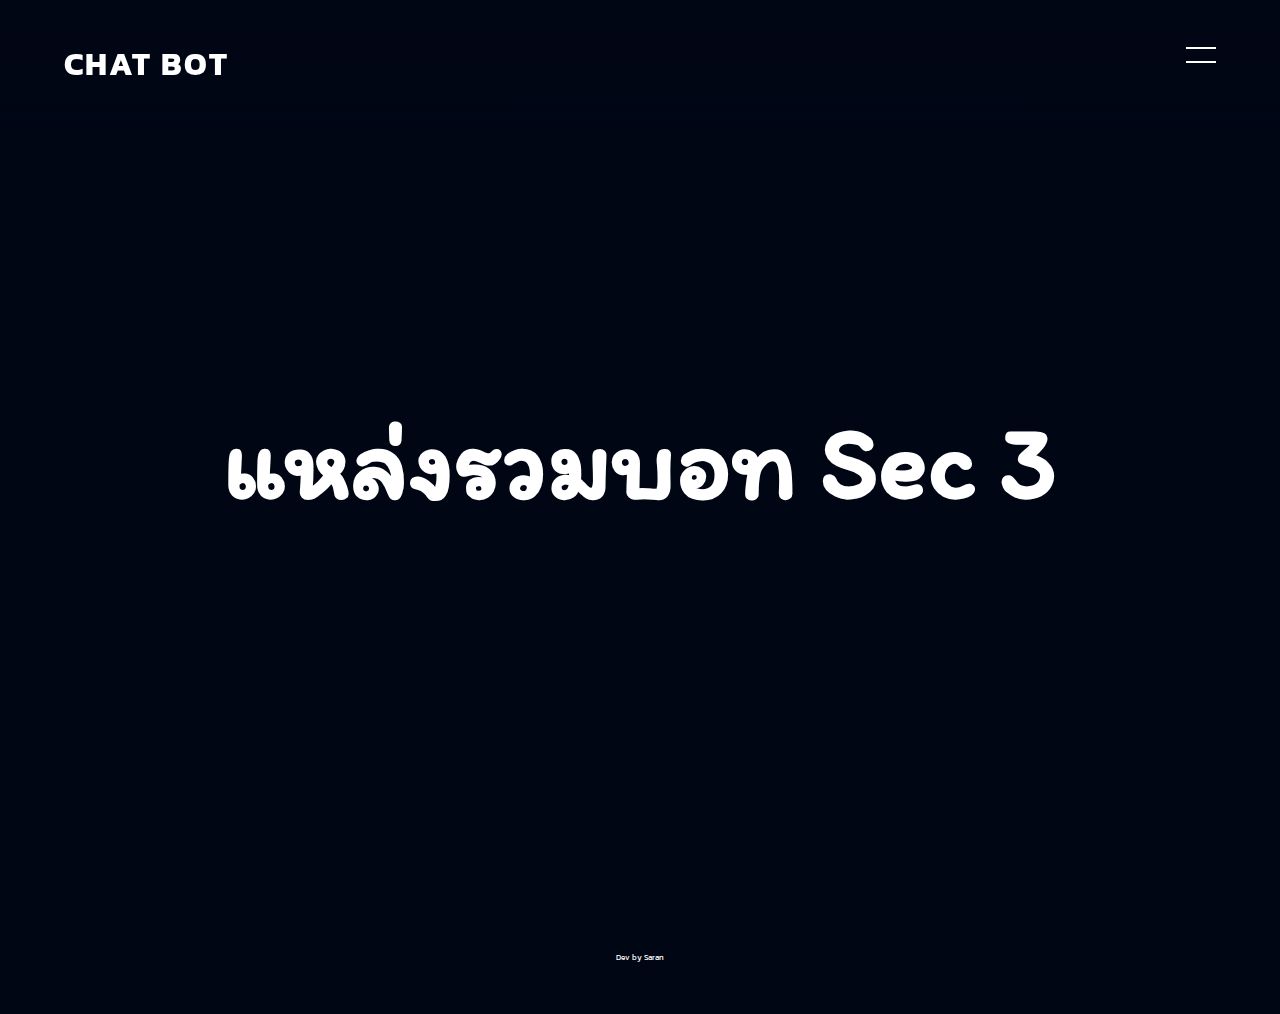
<file: index.html>
<html lang="th">
    <head>
        <meta name="viewport" content="width=device-width, initial-scale=1">
        <meta charset="utf-8">
        <link rel="preload" onload="this.rel = 'stylesheet'"  type="text/css" href="style.css" as="style">
        <title>แหล่งรวม Chat Bot sec 3</title>
    </head>
    <body>
        <section class="banner-menu" id="sec">
            <header>
                <a href="#" class="logo">Chat Bot</a>
                <div id="toggle"></div>
            </header>    
        </section>
        <div id="navigation">
            <ul>
                <li><a href="index.html">Home</a></li>
                <li><a href="BoT_B.html">Bam</a></li>
                <li><a href="BoT_Blue.html">Blue</a></li>
                <li><a href="BoT_E.html">Earth</a></li>
                <li><a href="BoT_J.html">J</a></li>  
                <li><a href="BoT_L.html">Lion</a></li>
                <li><a href="BoT_Z.html">Pakkatorn</a></li>   
                <li><a href="BoT_P.html">Pond</a></li>       
                <li><a href="bot_t.html">Toon</a></li> 
                <li><a href="BoT_Mick.html">Saran</a></li>  
                <li><a href="BoT_stang.html">Stang</a></li>   
            </ul>
        </div>

        <section class="main d">
                <h2>แหล่งรวมบอท Sec 3</h2>      
        </section> 
        
       

        <footer>
            <span>Dev by Saran</span>
        </footer>   
        <script src="index.js"></script>
    </body>
</html>
</file>
<file: style.css>
@import url('https://fonts.googleapis.com/css2?family=Kanit:ital,wght@0,100;0,200;0,300;0,400;0,500;0,600;0,700;0,800;0,900;1,100;1,200;1,300;1,400;1,500;1,600;1,700;1,800&display=swap');
@import url('https://fonts.googleapis.com/css2?family=Itim&display=swap');
:root
{
	--color1: #000;
	--color2: #fff;
}
*
{
    margin: 0;
    padding: 0;
    box-sizing: border-box;
	font-family: 'Kanit', sans-serif;
    user-select: none;
}
.sz-1{
    font-size: 3.15rem;
}
.sz-2{
    font-size: 2.75rem;
}
.sz-3{
    font-size: 2.55rem;
}
.sz-4{
    font-size: 2.25rem;
}
.sz-5{
    font-size: 2.05rem;
}
.sz-6{
    font-size: 1.75rem;
}
.sz-7{
    font-size: 1.55rem;
}

@media screen and (max-width: 1000px){
	.sz-1{
		font-size: 2.25rem;
	}
	.sz-2{
		font-size: 2.15rem;
	}
	.sz-3{
		font-size: 2.05rem;
	}
	.sz-4{
		font-size: 1.75rem;
	}
	.sz-5{
		font-size: 1.55rem;
	}
	.sz-6{
		font-size: 1.25rem;
	}
	.sz-7{
		font-size: 1rem;
	}
}

.while{
    color: #fff;
}
.lock
{
    overflow: hidden;
}
/* Containers */

.container {
    margin-left: auto;
	margin-right: auto;
	margin-top: 12px;
}

.container.\31 25\25 {
    width: 100%;
    max-width: 100rem;
    min-width: 80rem;
}

.container.\37 5\25 {
    width: 60rem;
}

.container.\35 0\25 {
    width: 40rem;
}

.container.\32 5\25 {
    width: 20rem;
}

.container {
    width: 80rem;
}

@media screen and (max-width: 1680px) {

    .container.\31 25\25 {
        width: 100%;
        max-width: 100rem;
        min-width: 80rem;
    }

    .container.\37 5\25 {
        width: 60rem;
    }

    .container.\35 0\25 {
        width: 40rem;
    }

    .container.\32 5\25 {
        width: 20rem;
    }

    .container {
        width: 80rem;
    }

}

@media screen and (max-width: 1280px) {

    .container.\31 25\25 {
        width: 100%;
        max-width: 81.25rem;
        min-width: 65rem;
    }

    .container.\37 5\25 {
        width: 48.75rem;
    }

    .container.\35 0\25 {
        width: 32.5rem;
    }

    .container.\32 5\25 {
        width: 16.25rem;
    }

    .container {
        width: 65rem;
    }

}

@media screen and (max-width: 1020px) {

    .container.\31 25\25 {
        width: 100%;
        max-width: 112.5%;
        min-width: 90%;
    }

    .container.\37 5\25 {
        width: 67.5%;
    }

    .container.\35 0\25 {
        width: 45%;
    }

    .container.\32 5\25 {
        width: 22.5%;
    }

    .container {
        width: 90%;
    }

}

@media screen and (max-width: 736px) {

    .container.\31 25\25 {
        width: 100%;
        max-width: 112.5%;
        min-width: 90%;
    }

    .container.\37 5\25 {
        width: 67.5%;
    }

    .container.\35 0\25 {
        width: 45%;
    }

    .container.\32 5\25 {
        width: 22.5%;
    }

    .container {
        width: 90% !important;
    }

}

@media screen and (max-width: 480px) {

    .container.\31 25\25 {
        width: 100%;
        max-width: 112.5%;
        min-width: 90%;
    }

    .container.\37 5\25 {
        width: 67.5%;
    }

    .container.\35 0\25 {
        width: 45%;
    }

    .container.\32 5\25 {
        width: 22.5%;
    }

    .container {
        width: 90% !important;
    }

}
.row {
	border-bottom: solid 1px transparent;
	-moz-box-sizing: border-box;
	-webkit-box-sizing: border-box;
	box-sizing: border-box;
}

.row > * {
	float: left;
	-moz-box-sizing: border-box;
	-webkit-box-sizing: border-box;
	box-sizing: border-box;
}

.row:after, .row:before {
	content: '';
	display: block;
	clear: both;
	height: 0;
}

.row.uniform > * > :first-child {
	margin-top: 0;
}

.row.uniform > * > :last-child {
	margin-bottom: 0;
}

.row.\30 \25 > * {
	padding: 0 0 0 0rem;
}

.row.\30 \25 {
	margin: 0 0 -1px 0rem;
}

.row.uniform.\30 \25 > * {
	padding: 0rem 0 0 0rem;
}

.row.uniform.\30 \25 {
	margin: 0rem 0 -1px 0rem;
}

.row > * {
	padding: 0 0 0 2rem;
}

.row {
	margin: 0 0 -1px -2rem;
}

.row.uniform > * {
	padding: 2rem 0 0 2rem;
}

.row.uniform {
	margin: -2rem 0 -1px -2rem;
}

.row.\32 00\25 > * {
	padding: 0 0 0 4rem;
}

.row.\32 00\25 {
	margin: 0 0 -1px -4rem;
}

.row.uniform.\32 00\25 > * {
	padding: 4rem 0 0 4rem;
}

.row.uniform.\32 00\25 {
	margin: -4rem 0 -1px -4rem;
}

.row.\31 50\25 > * {
	padding: 0 0 0 3rem;
}

.row.\31 50\25 {
	margin: 0 0 -1px -3rem;
}

.row.uniform.\31 50\25 > * {
	padding: 3rem 0 0 3rem;
}

.row.uniform.\31 50\25 {
	margin: -3rem 0 -1px -3rem;
}

.row.\35 0\25 > * {
	padding: 0 0 0 1rem;
}

.row.\35 0\25 {
	margin: 0 0 -1px -1rem;
}

.row.uniform.\35 0\25 > * {
	padding: 1rem 0 0 1rem;
}

.row.uniform.\35 0\25 {
	margin: -1rem 0 -1px -1rem;
}

.row.\32 5\25 > * {
	padding: 0 0 0 0.5rem;
}

.row.\32 5\25 {
	margin: 0 0 -1px -0.5rem;
}

.row.uniform.\32 5\25 > * {
	padding: 0.5rem 0 0 0.5rem;
}

.row.uniform.\32 5\25 {
	margin: -0.5rem 0 -1px -0.5rem;
}

.\31 2u, .\31 2u\24 {
	width: 100%;
	clear: none;
	margin-left: 0;
}

.\31 1u, .\31 1u\24 {
	width: 91.6666666667%;
	clear: none;
	margin-left: 0;
}

.\31 0u, .\31 0u\24 {
	width: 83.3333333333%;
	clear: none;
	margin-left: 0;
}

.\39 u, .\39 u\24 {
	width: 75%;
	clear: none;
	margin-left: 0;
}

.\38 u, .\38 u\24 {
	width: 66.6666666667%;
	clear: none;
	margin-left: 0;
}

.\37 u, .\37 u\24 {
	width: 58.3333333333%;
	clear: none;
	margin-left: 0;
}

.\36 u, .\36 u\24 {
	width: 50%;
	clear: none;
	margin-left: 0;
}

.\35 u, .\35 u\24 {
	width: 41.6666666667%;
	clear: none;
	margin-left: 0;
}

.\34 u, .\34 u\24 {
	width: 33.3333333333%;
	clear: none;
	margin-left: 0;
}

.\33 u, .\33 u\24 {
	width: 25%;
	clear: none;
	margin-left: 0;
}

.\32 u, .\32 u\24 {
	width: 16.6666666667%;
	clear: none;
	margin-left: 0;
}

.\31 u, .\31 u\24 {
	width: 8.3333333333%;
	clear: none;
	margin-left: 0;
}

.\31 2u\24 + *,
.\31 1u\24 + *,
.\31 0u\24 + *,
.\39 u\24 + *,
.\38 u\24 + *,
.\37 u\24 + *,
.\36 u\24 + *,
.\35 u\24 + *,
.\34 u\24 + *,
.\33 u\24 + *,
.\32 u\24 + *,
.\31 u\24 + * {
	clear: left;
}

.\-11u {
	margin-left: 91.66667%;
}

.\-10u {
	margin-left: 83.33333%;
}

.\-9u {
	margin-left: 75%;
}

.\-8u {
	margin-left: 66.66667%;
}

.\-7u {
	margin-left: 58.33333%;
}

.\-6u {
	margin-left: 50%;
}

.\-5u {
	margin-left: 41.66667%;
}

.\-4u {
	margin-left: 33.33333%;
}

.\-3u {
	margin-left: 25%;
}

.\-2u {
	margin-left: 16.66667%;
}

.\-1u {
	margin-left: 8.33333%;
}

@media screen and (max-width: 1680px) {

	.row > * {
		padding: 0 0 0 2rem;
	}

	.row {
		margin: 0 0 -1px -2rem;
	}

	.row.uniform > * {
		padding: 2rem 0 0 2rem;
	}

	.row.uniform {
		margin: -2rem 0 -1px -2rem;
	}

	.row.\32 00\25 > * {
		padding: 0 0 0 4rem;
	}

	.row.\32 00\25 {
		margin: 0 0 -1px -4rem;
	}

	.row.uniform.\32 00\25 > * {
		padding: 4rem 0 0 4rem;
	}

	.row.uniform.\32 00\25 {
		margin: -4rem 0 -1px -4rem;
	}

	.row.\31 50\25 > * {
		padding: 0 0 0 3rem;
	}

	.row.\31 50\25 {
		margin: 0 0 -1px -3rem;
	}

	.row.uniform.\31 50\25 > * {
		padding: 3rem 0 0 3rem;
	}

	.row.uniform.\31 50\25 {
		margin: -3rem 0 -1px -3rem;
	}

	.row.\35 0\25 > * {
		padding: 0 0 0 1rem;
	}

	.row.\35 0\25 {
		margin: 0 0 -1px -1rem;
	}

	.row.uniform.\35 0\25 > * {
		padding: 1rem 0 0 1rem;
	}

	.row.uniform.\35 0\25 {
		margin: -1rem 0 -1px -1rem;
	}

	.row.\32 5\25 > * {
		padding: 0 0 0 0.5rem;
	}

	.row.\32 5\25 {
		margin: 0 0 -1px -0.5rem;
	}

	.row.uniform.\32 5\25 > * {
		padding: 0.5rem 0 0 0.5rem;
	}

	.row.uniform.\32 5\25 {
		margin: -0.5rem 0 -1px -0.5rem;
	}

	.\31 2u\28xlarge\29, .\31 2u\24\28xlarge\29 {
		width: 100%;
		clear: none;
		margin-left: 0;
	}

	.\31 1u\28xlarge\29, .\31 1u\24\28xlarge\29 {
		width: 91.6666666667%;
		clear: none;
		margin-left: 0;
	}

	.\31 0u\28xlarge\29, .\31 0u\24\28xlarge\29 {
		width: 83.3333333333%;
		clear: none;
		margin-left: 0;
	}

	.\39 u\28xlarge\29, .\39 u\24\28xlarge\29 {
		width: 75%;
		clear: none;
		margin-left: 0;
	}

	.\38 u\28xlarge\29, .\38 u\24\28xlarge\29 {
		width: 66.6666666667%;
		clear: none;
		margin-left: 0;
	}

	.\37 u\28xlarge\29, .\37 u\24\28xlarge\29 {
		width: 58.3333333333%;
		clear: none;
		margin-left: 0;
	}

	.\36 u\28xlarge\29, .\36 u\24\28xlarge\29 {
		width: 50%;
		clear: none;
		margin-left: 0;
	}

	.\35 u\28xlarge\29, .\35 u\24\28xlarge\29 {
		width: 41.6666666667%;
		clear: none;
		margin-left: 0;
	}

	.\34 u\28xlarge\29, .\34 u\24\28xlarge\29 {
		width: 33.3333333333%;
		clear: none;
		margin-left: 0;
	}

	.\33 u\28xlarge\29, .\33 u\24\28xlarge\29 {
		width: 25%;
		clear: none;
		margin-left: 0;
	}

	.\32 u\28xlarge\29, .\32 u\24\28xlarge\29 {
		width: 16.6666666667%;
		clear: none;
		margin-left: 0;
	}

	.\31 u\28xlarge\29, .\31 u\24\28xlarge\29 {
		width: 8.3333333333%;
		clear: none;
		margin-left: 0;
	}

	.\31 2u\24\28xlarge\29 + *,
	.\31 1u\24\28xlarge\29 + *,
	.\31 0u\24\28xlarge\29 + *,
	.\39 u\24\28xlarge\29 + *,
	.\38 u\24\28xlarge\29 + *,
	.\37 u\24\28xlarge\29 + *,
	.\36 u\24\28xlarge\29 + *,
	.\35 u\24\28xlarge\29 + *,
	.\34 u\24\28xlarge\29 + *,
	.\33 u\24\28xlarge\29 + *,
	.\32 u\24\28xlarge\29 + *,
	.\31 u\24\28xlarge\29 + * {
		clear: left;
	}

	.\-11u\28xlarge\29 {
		margin-left: 91.66667%;
	}

	.\-10u\28xlarge\29 {
		margin-left: 83.33333%;
	}

	.\-9u\28xlarge\29 {
		margin-left: 75%;
	}

	.\-8u\28xlarge\29 {
		margin-left: 66.66667%;
	}

	.\-7u\28xlarge\29 {
		margin-left: 58.33333%;
	}

	.\-6u\28xlarge\29 {
		margin-left: 50%;
	}

	.\-5u\28xlarge\29 {
		margin-left: 41.66667%;
	}

	.\-4u\28xlarge\29 {
		margin-left: 33.33333%;
	}

	.\-3u\28xlarge\29 {
		margin-left: 25%;
	}

	.\-2u\28xlarge\29 {
		margin-left: 16.66667%;
	}

	.\-1u\28xlarge\29 {
		margin-left: 8.33333%;
	}

}

@media screen and (max-width: 1280px) {

	.row > * {
		padding: 0 0 0 1.5rem;
	}

	.row {
		margin: 0 0 -1px -1.5rem;
	}

	.row.uniform > * {
		padding: 1.5rem 0 0 1.5rem;
	}

	.row.uniform {
		margin: -1.5rem 0 -1px -1.5rem;
	}

	.row.\32 00\25 > * {
		padding: 0 0 0 3rem;
	}

	.row.\32 00\25 {
		margin: 0 0 -1px -3rem;
	}

	.row.uniform.\32 00\25 > * {
		padding: 3rem 0 0 3rem;
	}

	.row.uniform.\32 00\25 {
		margin: -3rem 0 -1px -3rem;
	}

	.row.\31 50\25 > * {
		padding: 0 0 0 2.25rem;
	}

	.row.\31 50\25 {
		margin: 0 0 -1px -2.25rem;
	}

	.row.uniform.\31 50\25 > * {
		padding: 2.25rem 0 0 2.25rem;
	}

	.row.uniform.\31 50\25 {
		margin: -2.25rem 0 -1px -2.25rem;
	}

	.row.\35 0\25 > * {
		padding: 0 0 0 0.75rem;
	}

	.row.\35 0\25 {
		margin: 0 0 -1px -0.75rem;
	}

	.row.uniform.\35 0\25 > * {
		padding: 0.75rem 0 0 0.75rem;
	}

	.row.uniform.\35 0\25 {
		margin: -0.75rem 0 -1px -0.75rem;
	}

	.row.\32 5\25 > * {
		padding: 0 0 0 0.375rem;
	}

	.row.\32 5\25 {
		margin: 0 0 -1px -0.375rem;
	}

	.row.uniform.\32 5\25 > * {
		padding: 0.375rem 0 0 0.375rem;
	}

	.row.uniform.\32 5\25 {
		margin: -0.375rem 0 -1px -0.375rem;
	}

	.\31 2u\28large\29, .\31 2u\24\28large\29 {
		width: 100%;
		clear: none;
		margin-left: 0;
	}

	.\31 1u\28large\29, .\31 1u\24\28large\29 {
		width: 91.6666666667%;
		clear: none;
		margin-left: 0;
	}

	.\31 0u\28large\29, .\31 0u\24\28large\29 {
		width: 83.3333333333%;
		clear: none;
		margin-left: 0;
	}

	.\39 u\28large\29, .\39 u\24\28large\29 {
		width: 75%;
		clear: none;
		margin-left: 0;
	}

	.\38 u\28large\29, .\38 u\24\28large\29 {
		width: 66.6666666667%;
		clear: none;
		margin-left: 0;
	}

	.\37 u\28large\29, .\37 u\24\28large\29 {
		width: 58.3333333333%;
		clear: none;
		margin-left: 0;
	}

	.\36 u\28large\29, .\36 u\24\28large\29 {
		width: 50%;
		clear: none;
		margin-left: 0;
	}

	.\35 u\28large\29, .\35 u\24\28large\29 {
		width: 41.6666666667%;
		clear: none;
		margin-left: 0;
	}

	.\34 u\28large\29, .\34 u\24\28large\29 {
		width: 33.3333333333%;
		clear: none;
		margin-left: 0;
	}

	.\33 u\28large\29, .\33 u\24\28large\29 {
		width: 25%;
		clear: none;
		margin-left: 0;
	}

	.\32 u\28large\29, .\32 u\24\28large\29 {
		width: 16.6666666667%;
		clear: none;
		margin-left: 0;
	}

	.\31 u\28large\29, .\31 u\24\28large\29 {
		width: 8.3333333333%;
		clear: none;
		margin-left: 0;
	}

	.\31 2u\24\28large\29 + *,
	.\31 1u\24\28large\29 + *,
	.\31 0u\24\28large\29 + *,
	.\39 u\24\28large\29 + *,
	.\38 u\24\28large\29 + *,
	.\37 u\24\28large\29 + *,
	.\36 u\24\28large\29 + *,
	.\35 u\24\28large\29 + *,
	.\34 u\24\28large\29 + *,
	.\33 u\24\28large\29 + *,
	.\32 u\24\28large\29 + *,
	.\31 u\24\28large\29 + * {
		clear: left;
	}

	.\-11u\28large\29 {
		margin-left: 91.66667%;
	}

	.\-10u\28large\29 {
		margin-left: 83.33333%;
	}

	.\-9u\28large\29 {
		margin-left: 75%;
	}

	.\-8u\28large\29 {
		margin-left: 66.66667%;
	}

	.\-7u\28large\29 {
		margin-left: 58.33333%;
	}

	.\-6u\28large\29 {
		margin-left: 50%;
	}

	.\-5u\28large\29 {
		margin-left: 41.66667%;
	}

	.\-4u\28large\29 {
		margin-left: 33.33333%;
	}

	.\-3u\28large\29 {
		margin-left: 25%;
	}

	.\-2u\28large\29 {
		margin-left: 16.66667%;
	}

	.\-1u\28large\29 {
		margin-left: 8.33333%;
	}

}

@media screen and (max-width: 980px) {

	.row > * {
		padding: 0 0 0 1.5rem;
	}

	.row {
		margin: 0 0 -1px -1.5rem;
	}

	.row.uniform > * {
		padding: 1.5rem 0 0 1.5rem;
	}

	.row.uniform {
		margin: -1.5rem 0 -1px -1.5rem;
	}

	.row.\32 00\25 > * {
		padding: 0 0 0 3rem;
	}

	.row.\32 00\25 {
		margin: 0 0 -1px -3rem;
	}

	.row.uniform.\32 00\25 > * {
		padding: 3rem 0 0 3rem;
	}

	.row.uniform.\32 00\25 {
		margin: -3rem 0 -1px -3rem;
	}

	.row.\31 50\25 > * {
		padding: 0 0 0 2.25rem;
	}

	.row.\31 50\25 {
		margin: 0 0 -1px -2.25rem;
	}

	.row.uniform.\31 50\25 > * {
		padding: 2.25rem 0 0 2.25rem;
	}

	.row.uniform.\31 50\25 {
		margin: -2.25rem 0 -1px -2.25rem;
	}

	.row.\35 0\25 > * {
		padding: 0 0 0 0.75rem;
	}

	.row.\35 0\25 {
		margin: 0 0 -1px -0.75rem;
	}

	.row.uniform.\35 0\25 > * {
		padding: 0.75rem 0 0 0.75rem;
	}

	.row.uniform.\35 0\25 {
		margin: -0.75rem 0 -1px -0.75rem;
	}

	.row.\32 5\25 > * {
		padding: 0 0 0 0.375rem;
	}

	.row.\32 5\25 {
		margin: 0 0 -1px -0.375rem;
	}

	.row.uniform.\32 5\25 > * {
		padding: 0.375rem 0 0 0.375rem;
	}

	.row.uniform.\32 5\25 {
		margin: -0.375rem 0 -1px -0.375rem;
	}

	.\31 2u\28medium\29, .\31 2u\24\28medium\29 {
		width: 100%;
		clear: none;
		margin-left: 0;
	}

	.\31 1u\28medium\29, .\31 1u\24\28medium\29 {
		width: 91.6666666667%;
		clear: none;
		margin-left: 0;
	}

	.\31 0u\28medium\29, .\31 0u\24\28medium\29 {
		width: 83.3333333333%;
		clear: none;
		margin-left: 0;
	}

	.\39 u\28medium\29, .\39 u\24\28medium\29 {
		width: 75%;
		clear: none;
		margin-left: 0;
	}

	.\38 u\28medium\29, .\38 u\24\28medium\29 {
		width: 66.6666666667%;
		clear: none;
		margin-left: 0;
	}

	.\37 u\28medium\29, .\37 u\24\28medium\29 {
		width: 58.3333333333%;
		clear: none;
		margin-left: 0;
	}

	.\36 u\28medium\29, .\36 u\24\28medium\29 {
		width: 50%;
		clear: none;
		margin-left: 0;
	}

	.\35 u\28medium\29, .\35 u\24\28medium\29 {
		width: 41.6666666667%;
		clear: none;
		margin-left: 0;
	}

	.\34 u\28medium\29, .\34 u\24\28medium\29 {
		width: 33.3333333333%;
		clear: none;
		margin-left: 0;
	}

	.\33 u\28medium\29, .\33 u\24\28medium\29 {
		width: 25%;
		clear: none;
		margin-left: 0;
	}

	.\32 u\28medium\29, .\32 u\24\28medium\29 {
		width: 16.6666666667%;
		clear: none;
		margin-left: 0;
	}

	.\31 u\28medium\29, .\31 u\24\28medium\29 {
		width: 8.3333333333%;
		clear: none;
		margin-left: 0;
	}

	.\31 2u\24\28medium\29 + *,
	.\31 1u\24\28medium\29 + *,
	.\31 0u\24\28medium\29 + *,
	.\39 u\24\28medium\29 + *,
	.\38 u\24\28medium\29 + *,
	.\37 u\24\28medium\29 + *,
	.\36 u\24\28medium\29 + *,
	.\35 u\24\28medium\29 + *,
	.\34 u\24\28medium\29 + *,
	.\33 u\24\28medium\29 + *,
	.\32 u\24\28medium\29 + *,
	.\31 u\24\28medium\29 + * {
		clear: left;
	}

	.\-11u\28medium\29 {
		margin-left: 91.66667%;
	}

	.\-10u\28medium\29 {
		margin-left: 83.33333%;
	}

	.\-9u\28medium\29 {
		margin-left: 75%;
	}

	.\-8u\28medium\29 {
		margin-left: 66.66667%;
	}

	.\-7u\28medium\29 {
		margin-left: 58.33333%;
	}

	.\-6u\28medium\29 {
		margin-left: 50%;
	}

	.\-5u\28medium\29 {
		margin-left: 41.66667%;
	}

	.\-4u\28medium\29 {
		margin-left: 33.33333%;
	}

	.\-3u\28medium\29 {
		margin-left: 25%;
	}

	.\-2u\28medium\29 {
		margin-left: 16.66667%;
	}

	.\-1u\28medium\29 {
		margin-left: 8.33333%;
	}

}

@media screen and (max-width: 736px) {

	.row > * {
		padding: 0 0 0 1.25rem;
	}

	.row {
		margin: 0 0 -1px -1.25rem;
	}

	.row.uniform > * {
		padding: 1.25rem 0 0 1.25rem;
	}

	.row.uniform {
		margin: -1.25rem 0 -1px -1.25rem;
	}

	.row.\32 00\25 > * {
		padding: 0 0 0 2.5rem;
	}

	.row.\32 00\25 {
		margin: 0 0 -1px -2.5rem;
	}

	.row.uniform.\32 00\25 > * {
		padding: 2.5rem 0 0 2.5rem;
	}

	.row.uniform.\32 00\25 {
		margin: -2.5rem 0 -1px -2.5rem;
	}

	.row.\31 50\25 > * {
		padding: 0 0 0 1.875rem;
	}

	.row.\31 50\25 {
		margin: 0 0 -1px -1.875rem;
	}

	.row.uniform.\31 50\25 > * {
		padding: 1.875rem 0 0 1.875rem;
	}

	.row.uniform.\31 50\25 {
		margin: -1.875rem 0 -1px -1.875rem;
	}

	.row.\35 0\25 > * {
		padding: 0 0 0 0.625rem;
	}

	.row.\35 0\25 {
		margin: 0 0 -1px -0.625rem;
	}

	.row.uniform.\35 0\25 > * {
		padding: 0.625rem 0 0 0.625rem;
	}

	.row.uniform.\35 0\25 {
		margin: -0.625rem 0 -1px -0.625rem;
	}

	.row.\32 5\25 > * {
		padding: 0 0 0 0.3125rem;
	}

	.row.\32 5\25 {
		margin: 0 0 -1px -0.3125rem;
	}

	.row.uniform.\32 5\25 > * {
		padding: 0.3125rem 0 0 0.3125rem;
	}

	.row.uniform.\32 5\25 {
		margin: -0.3125rem 0 -1px -0.3125rem;
	}

	.\31 2u\28small\29, .\31 2u\24\28small\29 {
		width: 100%;
		clear: none;
		margin-left: 0;
	}

	.\31 1u\28small\29, .\31 1u\24\28small\29 {
		width: 91.6666666667%;
		clear: none;
		margin-left: 0;
	}

	.\31 0u\28small\29, .\31 0u\24\28small\29 {
		width: 83.3333333333%;
		clear: none;
		margin-left: 0;
	}

	.\39 u\28small\29, .\39 u\24\28small\29 {
		width: 75%;
		clear: none;
		margin-left: 0;
	}

	.\38 u\28small\29, .\38 u\24\28small\29 {
		width: 66.6666666667%;
		clear: none;
		margin-left: 0;
	}

	.\37 u\28small\29, .\37 u\24\28small\29 {
		width: 58.3333333333%;
		clear: none;
		margin-left: 0;
	}

	.\36 u\28small\29, .\36 u\24\28small\29 {
		width: 50%;
		clear: none;
		margin-left: 0;
	}

	.\35 u\28small\29, .\35 u\24\28small\29 {
		width: 41.6666666667%;
		clear: none;
		margin-left: 0;
	}

	.\34 u\28small\29, .\34 u\24\28small\29 {
		width: 33.3333333333%;
		clear: none;
		margin-left: 0;
	}

	.\33 u\28small\29, .\33 u\24\28small\29 {
		width: 25%;
		clear: none;
		margin-left: 0;
	}

	.\32 u\28small\29, .\32 u\24\28small\29 {
		width: 16.6666666667%;
		clear: none;
		margin-left: 0;
	}

	.\31 u\28small\29, .\31 u\24\28small\29 {
		width: 8.3333333333%;
		clear: none;
		margin-left: 0;
	}

	.\31 2u\24\28small\29 + *,
	.\31 1u\24\28small\29 + *,
	.\31 0u\24\28small\29 + *,
	.\39 u\24\28small\29 + *,
	.\38 u\24\28small\29 + *,
	.\37 u\24\28small\29 + *,
	.\36 u\24\28small\29 + *,
	.\35 u\24\28small\29 + *,
	.\34 u\24\28small\29 + *,
	.\33 u\24\28small\29 + *,
	.\32 u\24\28small\29 + *,
	.\31 u\24\28small\29 + * {
		clear: left;
	}

	.\-11u\28small\29 {
		margin-left: 91.66667%;
	}

	.\-10u\28small\29 {
		margin-left: 83.33333%;
	}

	.\-9u\28small\29 {
		margin-left: 75%;
	}

	.\-8u\28small\29 {
		margin-left: 66.66667%;
	}

	.\-7u\28small\29 {
		margin-left: 58.33333%;
	}

	.\-6u\28small\29 {
		margin-left: 50%;
	}

	.\-5u\28small\29 {
		margin-left: 41.66667%;
	}

	.\-4u\28small\29 {
		margin-left: 33.33333%;
	}

	.\-3u\28small\29 {
		margin-left: 25%;
	}

	.\-2u\28small\29 {
		margin-left: 16.66667%;
	}

	.\-1u\28small\29 {
		margin-left: 8.33333%;
	}

}

@media screen and (max-width: 480px) {

	.row > * {
		padding: 0 0 0 1.25rem;
	}

	.row {
		margin: 0 0 -1px -1.25rem;
	}

	.row.uniform > * {
		padding: 1.25rem 0 0 1.25rem;
	}

	.row.uniform {
		margin: -1.25rem 0 -1px -1.25rem;
	}

	.row.\32 00\25 > * {
		padding: 0 0 0 2.5rem;
	}

	.row.\32 00\25 {
		margin: 0 0 -1px -2.5rem;
	}

	.row.uniform.\32 00\25 > * {
		padding: 2.5rem 0 0 2.5rem;
	}

	.row.uniform.\32 00\25 {
		margin: -2.5rem 0 -1px -2.5rem;
	}

	.row.\31 50\25 > * {
		padding: 0 0 0 1.875rem;
	}

	.row.\31 50\25 {
		margin: 0 0 -1px -1.875rem;
	}

	.row.uniform.\31 50\25 > * {
		padding: 1.875rem 0 0 1.875rem;
	}

	.row.uniform.\31 50\25 {
		margin: -1.875rem 0 -1px -1.875rem;
	}

	.row.\35 0\25 > * {
		padding: 0 0 0 0.625rem;
	}

	.row.\35 0\25 {
		margin: 0 0 -1px -0.625rem;
	}

	.row.uniform.\35 0\25 > * {
		padding: 0.625rem 0 0 0.625rem;
	}

	.row.uniform.\35 0\25 {
		margin: -0.625rem 0 -1px -0.625rem;
	}

	.row.\32 5\25 > * {
		padding: 0 0 0 0.3125rem;
	}

	.row.\32 5\25 {
		margin: 0 0 -1px -0.3125rem;
	}

	.row.uniform.\32 5\25 > * {
		padding: 0.3125rem 0 0 0.3125rem;
	}

	.row.uniform.\32 5\25 {
		margin: -0.3125rem 0 -1px -0.3125rem;
	}

	.\31 2u\28xsmall\29, .\31 2u\24\28xsmall\29 {
		width: 100%;
		clear: none;
		margin-left: 0;
	}

	.\31 1u\28xsmall\29, .\31 1u\24\28xsmall\29 {
		width: 91.6666666667%;
		clear: none;
		margin-left: 0;
	}

	.\31 0u\28xsmall\29, .\31 0u\24\28xsmall\29 {
		width: 83.3333333333%;
		clear: none;
		margin-left: 0;
	}

	.\39 u\28xsmall\29, .\39 u\24\28xsmall\29 {
		width: 75%;
		clear: none;
		margin-left: 0;
	}

	.\38 u\28xsmall\29, .\38 u\24\28xsmall\29 {
		width: 66.6666666667%;
		clear: none;
		margin-left: 0;
	}

	.\37 u\28xsmall\29, .\37 u\24\28xsmall\29 {
		width: 58.3333333333%;
		clear: none;
		margin-left: 0;
	}

	.\36 u\28xsmall\29, .\36 u\24\28xsmall\29 {
		width: 50%;
		clear: none;
		margin-left: 0;
	}

	.\35 u\28xsmall\29, .\35 u\24\28xsmall\29 {
		width: 41.6666666667%;
		clear: none;
		margin-left: 0;
	}

	.\34 u\28xsmall\29, .\34 u\24\28xsmall\29 {
		width: 33.3333333333%;
		clear: none;
		margin-left: 0;
	}

	.\33 u\28xsmall\29, .\33 u\24\28xsmall\29 {
		width: 25%;
		clear: none;
		margin-left: 0;
	}

	.\32 u\28xsmall\29, .\32 u\24\28xsmall\29 {
		width: 16.6666666667%;
		clear: none;
		margin-left: 0;
	}

	.\31 u\28xsmall\29, .\31 u\24\28xsmall\29 {
		width: 8.3333333333%;
		clear: none;
		margin-left: 0;
	}

	.\31 2u\24\28xsmall\29 + *,
	.\31 1u\24\28xsmall\29 + *,
	.\31 0u\24\28xsmall\29 + *,
	.\39 u\24\28xsmall\29 + *,
	.\38 u\24\28xsmall\29 + *,
	.\37 u\24\28xsmall\29 + *,
	.\36 u\24\28xsmall\29 + *,
	.\35 u\24\28xsmall\29 + *,
	.\34 u\24\28xsmall\29 + *,
	.\33 u\24\28xsmall\29 + *,
	.\32 u\24\28xsmall\29 + *,
	.\31 u\24\28xsmall\29 + * {
		clear: left;
	}

	.\-11u\28xsmall\29 {
		margin-left: 91.66667%;
	}

	.\-10u\28xsmall\29 {
		margin-left: 83.33333%;
	}

	.\-9u\28xsmall\29 {
		margin-left: 75%;
	}

	.\-8u\28xsmall\29 {
		margin-left: 66.66667%;
	}

	.\-7u\28xsmall\29 {
		margin-left: 58.33333%;
	}

	.\-6u\28xsmall\29 {
		margin-left: 50%;
	}

	.\-5u\28xsmall\29 {
		margin-left: 41.66667%;
	}

	.\-4u\28xsmall\29 {
		margin-left: 33.33333%;
	}

	.\-3u\28xsmall\29 {
		margin-left: 25%;
	}

	.\-2u\28xsmall\29 {
		margin-left: 16.66667%;
	}

	.\-1u\28xsmall\29 {
		margin-left: 8.33333%;
	}

}

body
{
    display: flex;
    justify-content: center;
    align-items: center;
    flex-wrap: wrap;
    min-height: 100vh;
	background-color: #010615;
	transition: 0.5s;
    padding: 11px;
}
body.\31 25\25{
	width: 100rem;
}
a
{
	color: rgb(216, 216, 216);
	font-size: 18px;
    text-decoration: none;
}

.box
{
    position: relative;
    width: 320px;
    height: 320px;
    display: flex;
    justify-content: center;
    align-items: center;
    margin: 2%;
    transition: 0.3s;
	background-color: #060c21;
	cursor: pointer;
	outline: none;
	border: none;
	border-radius: 15px;
}

.box:hover
{
    height: 420px;
}

.box .imgBx
{
    position: absolute;
    top: 0;
    left: 0;
    width: 100%;
    height: 100%;
    padding: 10px;
    box-sizing: border-box;
    overflow: hidden;
}
.box .imgBx img
{
    max-width: 100%;
    opacity: 0.3;
    transition: 0.5s;
}
.box:hover .imgBx img
{
    opacity: 1;
}
.box::before
{
    content: '';
    position: absolute;
    top: -2px;
    left: -2px;
    right: -2px;
    bottom: -2px;
    background-color: #fff;
	z-index: -1;
	border-radius: 15px;
}
.box::after
{
    content: '';
    position: absolute;
    top: -2px;
    left: -2px;
    right: -2px;
    bottom: -2px;
    background-color: #fff;
    z-index: -2;
	filter: blur(28px);
	border-radius: 15px;
}
.box:nth-child(4n+4):before,
.box:nth-child(4n+4):after
{
	background-image: linear-gradient(to top, #f43b47 0%, #453a94 100%);
}
.box:nth-child(4n+2):before,
.box:nth-child(4n+2):after
{
    background-image: linear-gradient(to right, #b8cbb8 0%, #b8cbb8 0%, #b465da 0%, #cf6cc9 33%, #ee609c 66%, #ee609c 100%);
}
.box:nth-child(4n+3):before,
.box:nth-child(4n+3):after
{
	background-image: linear-gradient(to top, #c471f5 0%, #fa71cd 100%);
}
.box:nth-child(4n+1):before,
.box:nth-child(4n+1):after
{
    background-image: linear-gradient(to top, #f77062 0%, #fe5196 100%);
}
.box .content
{
    position: absolute;
    bottom: 0;
    left: 10px;
    right: 10px;
    bottom: 10px;
    height: 90px;
    background: rgb(0,0,0,0.4);
    display: flex;
    justify-content: center;
    align-items: center;
    opacity: 0;
    transition: 0.1s;
}
.box:hover .content
{
    opacity: 1;
}
.box:hover .content h2
{
    font-size: 22px;
    color: #fff;
    font-weight: 500;
    padding-top: 10px;
    line-height: 24px;
    letter-spacing: 1px;

}
.box:hover .content h2 span
{
    font-size: 18px;
    color: #fff;
    font-weight: 500;
    line-height: 20px;
    letter-spacing: 1px;
}
.box:hover .content h2 span i
{
    font-size: 32px;
    color: #fff;
    font-weight: 500;
    line-height: 20px;
    margin: 24px 0;
    padding-left: 8px;
    padding-right: 8px;

}
@media screen and (max-width: 1680px) {
    .box
    {
        width: 272px;
        height: 272px;
    }
    .box:hover
    {
        height: 370px;
    }
}
    
 @media screen and (max-width: 1350px) {
        .box
        {
            width: 242px;
            height: 242px;
            margin: 20px;
        }
        .box:hover
        {
            height: 342px;
        }
    }
    @media screen and (max-width: 1155px) {
        .box
        {
            width: 192px;
            height: 192px;
        }
        .box:hover .content h2
        {
            font-size: 17px;
        }
        .box:hover
        {
            height: 292px;
        }
    }
    @media screen and (max-width: 510px) {
        .box{
            width: 300px;
			height: 300px; 
			margin: 18px; 
			cursor: default;
        }
        .box:hover .content h2
        {
            font-size: 22px;
        }
        .box:hover
        {
        height: 400px;
        }
    }
    @media screen and (max-width: 345px) {
        .box{
			margin: 24px 0;
            width: 250px;
            height: 250px;  
        }

        .box:hover
        {
        height: 350px;
        }
    }

/**header**/
header
{
    position: fixed;
    top: 0;
    left: 0;
    width: 100%;
    display: flex;
    justify-content: space-between;
    padding: 40px 64px;
    transition: 0.6s;
	z-index: 5;
	background-image: linear-gradient(180deg, #010615 20%, #00000000 100%);
}
@media screen and (max-width: 1000px) {
	header
	{
        padding: 28px 32px;  
    }
	header .logo
{
  
    font-size: 1.25em;
  
}
}
header .logo
{
    position: relative;
    font-weight: 700;
    color: #fff;
    text-decoration: none;
    font-size: 2em;
    text-transform: uppercase;
    letter-spacing: 2px;
	transition: 0.8s;
}
header #toggle
{
    position: relative;
    width: 30px;
    height: 30px;
	cursor: pointer;
}
header #toggle:before
{
   content: '';
   position: absolute;
   top: 7px;
   width: 100%;
   height: 2px;
   background-color: #fff;
   transition: 0.2s;
}
header #toggle::after
{
   content: '';
   position: absolute;
   bottom: 7px;
   width: 100%;
   height: 2px;
   background-color: #fff;
   transition: 0.2s;
}
.banner-menu.active header #toggle::before
{
    top: 50%;
    left: 50%;
    transform: translate(-50%,-50%) rotate(-45deg);
}
.banner-menu.active header #toggle::after
{
    top: 50%;
    left: 50%;
    transform: translate(-50%,-50%) rotate(45deg);
}
#navigation
{
    position: fixed;
    top: 0;
    right: -480px;
    width: 480px;
    height: 100vh;
    background-color: #000;
    z-index: 3;
    display: grid;
    place-items: center;
	transition: 0.3s;
	font-family: 'Montserrat', sans-serif;
	overflow-y: scroll;
}

#navigation.active{
    right: 0;
}

#navigation ul{
    position: relative;
    display: flex;
    flex-direction: column;
}
#navigation ul li{
    list-style: none;
    margin: 5px 0;
}
#navigation ul li a
{
    color: #fff;
    text-decoration: none;
    display: inline-block;
	font-size: 2em;
	letter-spacing: 2px;
    font-weight: 600;
    text-transform: uppercase;
}
#navigation ul li a.active,#navigation ul li a:hover
{
    font-size: 2.2em;
    font-weight: 800;
    text-transform: uppercase;
	text-decoration: underline;
	transition: 0.2s;
}

@media screen and (max-width: 1000px) {
    #navigation
{ 
    right: -420px;
	width: 420px;
}
	#navigation ul li a
	{
		font-size: 2.0em;
	}
	#navigation ul li a.active,#navigation ul li a:hover
	{
		font-size: 2.25em;
	}
	
}
@media screen and (max-width: 500px) {
	#navigation
	{ 
        right: -520px;
		width: 100%;
		padding-top: 25%;
	}

	#navigation ul li a
	{
		font-size: 1.8em;
	}

	#navigation ul li a.active,#navigation ul li a:hover
	{
		font-size: 2.0em;
	}

}
#overlay-Navbar 
{
	position: fixed;
	opacity: 0;
	top: 0;
	left: 0;
	right: 0;
	bottom: 0;
	pointer-events: none;
	z-index: 2;
}
  
#overlay-Navbar.active {
	opacity: 1;
	pointer-events: all;
}

/**scroll**/

/*::-webkit-scrollbar
{
    width: 0;
}
#scrollPath
{
    position: fixed;
    top: 0;
    right: 0;
    width: 10px;
    height: 100%;
    background-color: rgb(255,255,255,0.05);
}
#progressbar
{
    position: fixed;
    top: 0;
    right: 0;
    width: 10px;
    background-color: linear-gradient(to top,#008aff,#00ffe7);
    animation: animate 5s linear infinite;
}

#progressbar::before
{
    content: '';
    position: absolute;
    top: 0;
    left: 0;
    width: 100%;
    height: 100%;
    background: linear-gradient(to top,#008aff,#00ffe7);
    filter: blur(10px);
}
#progressbar::after
{
    content: '';
    position: absolute;
    top: 0;
    left: 0;
    width: 100%;
    height: 100%;
    background: linear-gradient(to top,#008aff,#00ffe7);
    filter: blur(2px);
}*/

.modal{
	position: fixed;
	top: 0;
	left: 0;
	display: none;
	transition: 200ms ease-in-out;
	border: 1px solid black;
	color: #fff;
	z-index: 25;
	background-color: #010615;
	height: 100%;
	width: 100%;
	overflow: auto;
	-webkit-animation: scale-up-bottom 0.2s cubic-bezier(0.390, 0.575, 0.565, 1.000) both;
	        animation: scale-up-bottom 0.2s cubic-bezier(0.390, 0.575, 0.565, 1.000) both;
	
}

.modal.active
{
	display: block;
}

.modal-header
{
	position: fixed;
    padding: 34px 30px;
	line-height: 28px;
	width: 100%;
	z-index: 2;
}
.modal-header h1{
    line-height: 1px;
    letter-spacing: 1px
}
.modal-header h1 span{
    font-size: 16px;
    font-weight: 400;
}

/**close**/
.close
{
    color: #fff;
    float: right;
    font-size: 4em;
    cursor: pointer;
}
.close:hover
{
	color: #008aff;
    animation: animate 5s linear infinite;
}

.modal-body
{
    padding: 4px 20px;
	height: 500px;
	overflow: auto;
}

.modal-body p
{
    font-size: 17px;
}

.modal-body h2
{
	font-size: 22px;
	font-weight: 400;
	margin-bottom: 48px;
}

.modal-body .contents
{
	height: 125px;
	display: table;
	width: 100%;
	line-height: 1.75em;
	margin-top: 2.5rem;
}

.modal-footer
{
    padding: 5px 27px;
	height: 75px;
	position: relative;
    margin-bottom: 2px;
}
.modal-footer .tool
{
	margin: 45px 0;
}
.modal-footer .tool a
{
	border: 2px solid #00030a;
	padding: 12px;
	border-radius: 10px;
	background-color: #020d2c;
}
.modal-footer span
{
    padding: 10px;
}
.modal-footer span i
{
    font-size: 2.25em;
}

#overlay {
	position: fixed;
	opacity: 0;
	transition: 200ms ease-in-out;
	top: 0;
	left: 0;
	right: 0;
	bottom: 0;
	background-color: rgba(0, 0, 0, .5);
	pointer-events: none;
	
  }
  
  #overlay.active {
	opacity: 1;
	pointer-events: all;
	z-index: 20;
  }
  
@media screen and (max-width: 1180px){
	.modal{
		overflow: auto;
	}
	.modal-body .contents{
		width: 100%;
    }
    .modal-body .side{
        width: 100%;
    }
}
@media screen and (max-width: 560px) {
    .modal{
		top: 0;
		left: 0;
        width: 100%;
		height: 100vh;
		max-width: 100%;
	}
}


  
.img-a
{
    position: relative;
    width: 300px;
    height: 300px;
    display: flex;
    justify-content: center;
    align-items: center;
    margin: 30px;
    border-radius: 50%;
    overflow: hidden;
}
.img-a img
{
    max-width: 100%;
    transition: 0.5s;
}
.img-b
{
	display: inline-flex;
	
}
.img-b img
{
	top: 0;
	left: 0;
	width: 50%;
	height: 50%;
	object-fit: cover;
	
}
.img-c img
{
	width:50%;
	height:50%;
	margin-left:15px;
	float: right;
	opacity: 0.8;
}

@media screen and (max-width: 1180px) {
	.img-a
	{
		width: 220px;
		height: 220px;
		margin: auto auto;
	}
	.img-c img
	{
	width:100%;
	height:100%;
}
}

/**main 1.1**/
.main
{
	min-height: auto;
	color: #fff;
}
.main.a
{
	position: relative;
	padding: 4% 5%;
	min-width: 100%;
	margin: 4.5em 0;
}
.main.a article
{
	padding: 20px 34px;
}
.main.a article .content-p
{
	padding: 20px 34px;
}
.main.a article.vlog
{
	display: table;
	margin: 10% 1%;
}
.main.a article.vlog div
{
	padding: 10px;
}
.main.a article.vlog div.left
{
	width: 500px;
}
.main.a article.vlog h1
{
	font-size: 2.5em;
}
.main.a article.moment
{
	overflow: scroll;
	overflow-y: hidden;
}

.main.a article.moment .side
{
	display: inline-flex;
}
.main.a iframe
{
	width: 100%;
	height: 720px;
	border-radius: 8px;
}
.main.a .row {
	display: flex;
	flex-wrap: wrap;
	padding: 0 4px;
}

.main.a .column {
flex: 25%;
max-width: 25%;
padding: 0 4px;
}

.main.a .column img
{
	margin-top: 8px;
	vertical-align: middle;
	width: 100%;
	border-radius: 8px;
	transition: 0.3s;
}


@media screen and (max-width: 800px) {
	.main.a .column 
	{
		flex: 50%;
		max-width: 50%;
	}
	.main.a iframe
	{
		height: 310px;
	}
	.main.a article .content-p
	{
		padding: 2% 3%;
	}
}


@media screen and (max-width: 600px) {
	.main.a .column {
		flex: 100%;
		max-width: 100%;
		padding:  0 0 0 6%;
	}
}
.main.b
{
	position: relative;
	width: 100%;
	min-height: 100vh;
	display: flex;
	justify-content: center;
	align-items: center;
	overflow: hidden;
	padding: 100px;
}
.main.b video
{
	position: absolute;
	top: 0;
	left: 0;
	width: 100%;
	height: 100%;
	object-fit: cover;
	pointer-events: none;
}

.main.c
{
	position: relative;
	padding: 50px 140px;
	min-width: 100%;
}
.main.d
{
	position: relative;
	width: 100%;
	height: 100vh;
	overflow: hidden;
	display: flex;
	justify-content: center;
	align-items: center;
}
.main.d img
{
	position: absolute;
	top: 0;
	left: 0;
	width: 100%;
	height: 100%;
	object-fit: cover;
}

.main.d h2
{ 
	font-family: 'Itim', cursive;
	position: relative;
	color: #fff;
	font-size: 9em;
  }

.main.e
{
	line-height: 28px;
}
@media screen and (max-width: 1520px) {
    .main
	{
       padding:  20px 110px;      
    }
	.main.d h2
	{
		font-size: 6.5em;
	}
}

@media screen and (max-width: 1024px) 
{
	.main
	{
	min-height: auto;
}
	.main.a,.main.b,.main.c,.main.d
	{
		padding:  2% 3%; 
	}
	.main.a article.vlog div.left
	{
	width: 100%;
	padding: 10px;
}
.main.d h2
	{
	font-size: 5em;
	}

}

@media screen and (max-width: 580px)
{
	.main.d h2
	{
	font-size: 3em;
	}
	.main.a article.vlog
	{
	margin: 5% 0;
}
}



.banner {
	background-color: #010615;
	color: #e2d1df;
	padding: 8em 0;
	
}
	.banner input, .banner select, .banner textarea {
		color: #ffffff;
	}

	.banner a {
		color: #ffffff;
	}

	.banner strong, .banner b {
		color: #ffffff;
	}

	.banner h1, .banner h2, .banner h3, .banner h4, .banner h5, .banner h6 {
		color: #ffffff;
	}

	.banner blockquote {
		border-left-color: rgba(255, 255, 255, 0.25);
	}

	.banner code {
		background: rgba(255, 255, 255, 0.021);
		border-color: rgba(255, 255, 255, 0.25);
	}

	.banner hr {
		border-bottom-color: rgba(255, 255, 255, 0.25);
	}

	.banner.full {
		padding: 0;
		min-height: 100vh;
		height: 100vh !important;
	}

	.banner.half {
		padding: 0;
		min-height: 50vh;
		height: 50vh !important;
	}

	.banner:after {
		-moz-pointer-events: none;
		-webkit-pointer-events: none;
		-ms-pointer-events: none;
		pointer-events: none;
		-moz-transition: opacity 1.5s ease-in-out, visibility 1.5s;
		-webkit-transition: opacity 1.5s ease-in-out, visibility 1.5s;
		-ms-transition: opacity 1.5s ease-in-out, visibility 1.5s;
		transition: opacity 1.5s ease-in-out, visibility 1.5s;
		background: #000000;
		content: '';
		display: block;
		height: 100%;
		left: 0;
		opacity: 0;
		position: absolute;
		top: 0;
		visibility: hidden;
		width: 100%;
		z-index: 2;
	}

	.banner .indicators {
		bottom: 1.5em;
		left: 0;
		list-style: none;
		margin: 0;
		padding: 0;
		position: absolute;
		text-align: center;
		width: 100%;
		z-index: 2;
	}

		.banner .indicators li {
			cursor: pointer;
			display: inline-block;
			height: 2em;
			overflow: hidden;
			padding: 0;
			position: relative;
			text-indent: 2em;
			width: 2em;
		}

			.banner .indicators li:before {
				background: rgba(255, 255, 255, 0.35);
				border-radius: 100%;
				content: '';
				display: inline-block;
				height: 0.8em;
				left: 50%;
				margin: -0.4em 0 0 -0.4em;
				position: absolute;
				text-indent: 0;
				top: 50%;
				width: 0.8em;
			}

			.banner .indicators li.visible:before {
				background: #fff;
			}

	.banner > article {
		-moz-transition: opacity 1.5s ease, visibility 1.5s;
		-webkit-transition: opacity 1.5s ease, visibility 1.5s;
		-ms-transition: opacity 1.5s ease, visibility 1.5s;
		transition: opacity 1.5s ease, visibility 1.5s;
		background-attachment: fixed;
		background-position: center;
		background-repeat: no-repeat;
		background-size: cover;
		height: 100%;
		left: 0;
		opacity: 0;
		position: absolute;
		text-align: left;
		top: 0;
		visibility: hidden;
		width: 100%;
		z-index: 0;
	}

		.banner > article:before {
			content: '';
			display: inline-block;
			height: 100%;
			vertical-align: text-bottom;
		}

		.banner > article:after {
			content: '';
			display: block;
			width: 100%;
			height: 100%;
			position: absolute;
			top: 0;
			left: 0;
			background: #000;
			opacity: 0.35;
		}

		.banner > article .inner {
			position: relative;
			display: inline-block;
			left: 3%;
			bottom: 5%;
			vertical-align: text-bottom;
			z-index: 1;
		}

			.banner > article .inner > :last-child {
				margin-bottom: 0;
			}

		.banner > article h2 {
			font-size: 5.5rem;
			margin-bottom: 0;
			color: #FFF;
			font-weight: 500;
		}

			.banner > article h2:after {
				display: none;
			}

		.banner > article p {
			color: rgba(255, 255, 255, 0.65);
			text-transform: uppercase;
			font-size: 1.5rem;
			font-weight: 300;
			margin: 0;
			padding-bottom: 1.75rem;
			letter-spacing: .25rem;
		}

			.banner > article p:after {
				content: '';
				position: absolute;
				margin: auto;
				right: 0;
				bottom: 0;
				left: 0;
				width: 50%;
				height: 1px;
				
			}

		.banner > article a {
			color: #FFF;
			text-decoration: none;
		}

		.banner > article img {
			display: none;
		}

		.banner > article.visible {
			opacity: 1;
			visibility: visible;
		}

		.banner > article.top {
			z-index: 1;
		}

		.banner > article.instant {
			-moz-transition: none !important;
			-webkit-transition: none !important;
			-ms-transition: none !important;
			transition: none !important;
		}

	body.is-loading .banner:after {
		opacity: 1.0;
		visibility: visible;
	}

	@media screen and (max-width: 1280px) {

		.banner.full {
			position: relative;
			padding: 0;
			min-height: 75vh;
			height: 75vh !important;
		}
		.banner > article h2 {
			font-size: 4em;
		}
	}

	@media screen and (max-width: 980px) {

		.banner.full {
			position: relative;
			padding: 0;
			min-height: 100vh;
			height: 100vh !important;
		}

		
		.banner > article h2 {
			font-size: 3em;
		}

	}

	@media screen and (max-width: 736px) {

		.banner > article .inner {
			width: 90%;
		}

		.banner > article p {
			margin-bottom: 1rem;
		}

		.banner > article h2 {
			font-size: 2em;
		}

	}
	
/**footer***/
footer{
	width: 100%;
	padding: 34px 64px;
	justify-content: center;
	text-align: center;
	line-height: 24px;
	color: #fff;
}
footer p{
	font-size: 14px;
}
footer span{
	font-size: 8px;
}

.no-js #loader { display: none; overflow: auto;  }
.js #loader { display: block; position: absolute; left: 100px; top: 0; }
.se-pre-con {
	position: fixed;
	left: 0px;
	top: 0px;
	width: 100%;
	overflow: hidden;
	height: 100%;
	z-index: 9999;
	background: #010615;
	color: #fff;
}
.loader {
	position: absolute;
	left: 50%;
	top: 50%;
	z-index: 1;
	width: 150px;
	height: 150px;
	margin: -75px 0 0 -75px;
	border: 8px solid #010615;
	border-radius: 50%;
	border-top: 8px solid #fa71cd;
	width: 120px;
	height: 120px;
	-webkit-animation: spin 800ms linear infinite;
	animation: spin 800ms linear infinite;
  }
  
  @-webkit-keyframes spin {
	0% { -webkit-transform: rotate(0deg); }
	100% { -webkit-transform: rotate(360deg); }
  }
  
  @keyframes spin {
	0% { transform: rotate(0deg); }
	100% { transform: rotate(360deg); }
  }

  .mix-card{
	overflow: hidden;
	margin: 4px 6px;
	border-radius: 12px;
	user-select: none;
	transform: scale(1.0);
	display: inline-flex;
	align-items: center;
	justify-content: center;
}
.mix-card:hover{
	box-shadow: 2px 2px 10px rgb(85, 85, 85);
	transition: 0.3s;
}
.mix-card_img
{
	width: 100%;
	display: block;
	filter: saturate(0.3);
}

.mix-card.ms-1{
	width: 220px;	
}

.mix-card.ms-2
{
	width: 375px;
	height: 375px;
	position: relative;
}

.mix-card_overlay
{
	background-image: linear-gradient(120deg, #a6c0fe 0%, #f68084 100%);
	position: absolute;
	background-blend-mode: overlay;
	top: 0;
	left: 0;
	right: 0;
	bottom: 0;
	opacity: 0.5;
}
.card_text
{
	max-width: 100%;
	z-index: 10;
	position: absolute;
	display: flex;
	text-shadow: 0px 4px 4px rgb(0 0 0 / 45%);
}
.card_text.sm-1
{
	width: 240px;
}
.card_text.sm-1 h1
{
	font-size: 1.25em;
}
.card_text.sm-2 h1{
	font-weight: 500;
	font-size: 21px;
}

.card_text.tag{
	color: #fff;
	padding: 4px;
	font-size: 12px;
	border-radius: 4px;
}

@media screen and (max-width: 575px){
	.mix-card,.mix-card.ms-1
	{
		width: 100%;
		margin: 15px 0;
	}
	.mix-card .text{
		width: 260px;
	}
	.mix-card figure{
		height: 100%;
	}
	
	.mix-card.ms-2{
		width: 245px;
		line-height: 55px;
		height: 12em;
		margin: 5px;
	}
	.mix-card.ms-3{
		width: 240px;
		height: 14em;
		line-height: 7em;
		display:inline-block;
	}
}
@media screen and (max-width: 375px){
	
	.mix-card .text.sm-2 h1{
		font-size: 18px;
	}
}

/**config index**/
.a1h1
{
	font-weight: 600;
	margin: 12px 0;
}
.a1f1
{
	width: 100%;
	margin: 10% 0;
}
.panel
{
	background-color: var(--color1);
}


/* colours */
.color-violet {
	background-color: #010615;
  }
  .color-indigo {
	background-color: #4332CF;
  }
  .color-blue {
	background-color: #2F8FED;
  }
  .color-green {
	background-color: #4DCF42;
  }
  .color-yellow {
	background-color: #FAEB33;
  }
  .color-orange {
	background-color: #FF5404;
  }
  .color-red {
	background-color: #F2293A;
  }  

/*animation**/
	/* ----------------------------------------------
 * Generated by Animista on 2020-9-15 23:47:55
 * Licensed under FreeBSD License.
 * See http://animista.net/license for more info. 
 * w: http://animista.net, t: @cssanimista
 * ---------------------------------------------- */


@-webkit-keyframes slide-top {
    0% {
      -webkit-transform: translateY(580px);
              transform: translateY(580px);
    }
    100% {
      -webkit-transform: translateY(0);
              transform: translateY(0);
    }
  }
  @keyframes slide-top {
    0% {
      -webkit-transform: translateY(580px);
              transform: translateY(580px);
    }
    100% {
      -webkit-transform: translateY(0);
              transform: translateY(0);
    }
  }
  @keyframes animate{
    0%,100%
    {
        filter: hue-rotate(0deg);
    }
    50%
    {
        filter: hue-rotate(360deg);
	}
  }

@-webkit-keyframes scale-up-bottom {
	0% {
	  -webkit-transform: scale(0.5);
			  transform: scale(0.5);
	  -webkit-transform-origin: 50% 100%;
			  transform-origin: 50% 100%;
	}
	100% {
	  -webkit-transform: scale(1);
			  transform: scale(1);
	  -webkit-transform-origin: 50% 100%;
			  transform-origin: 50% 100%;
	}
  }
  @keyframes scale-up-bottom {
	0% {
	  -webkit-transform: scale(0.5);
			  transform: scale(0.5);
	  -webkit-transform-origin: 50% 100%;
			  transform-origin: 50% 100%;
	}
	100% {
	  -webkit-transform: scale(1);
			  transform: scale(1);
	  -webkit-transform-origin: 50% 100%;
			  transform-origin: 50% 100%;
	}
  }
</file>
